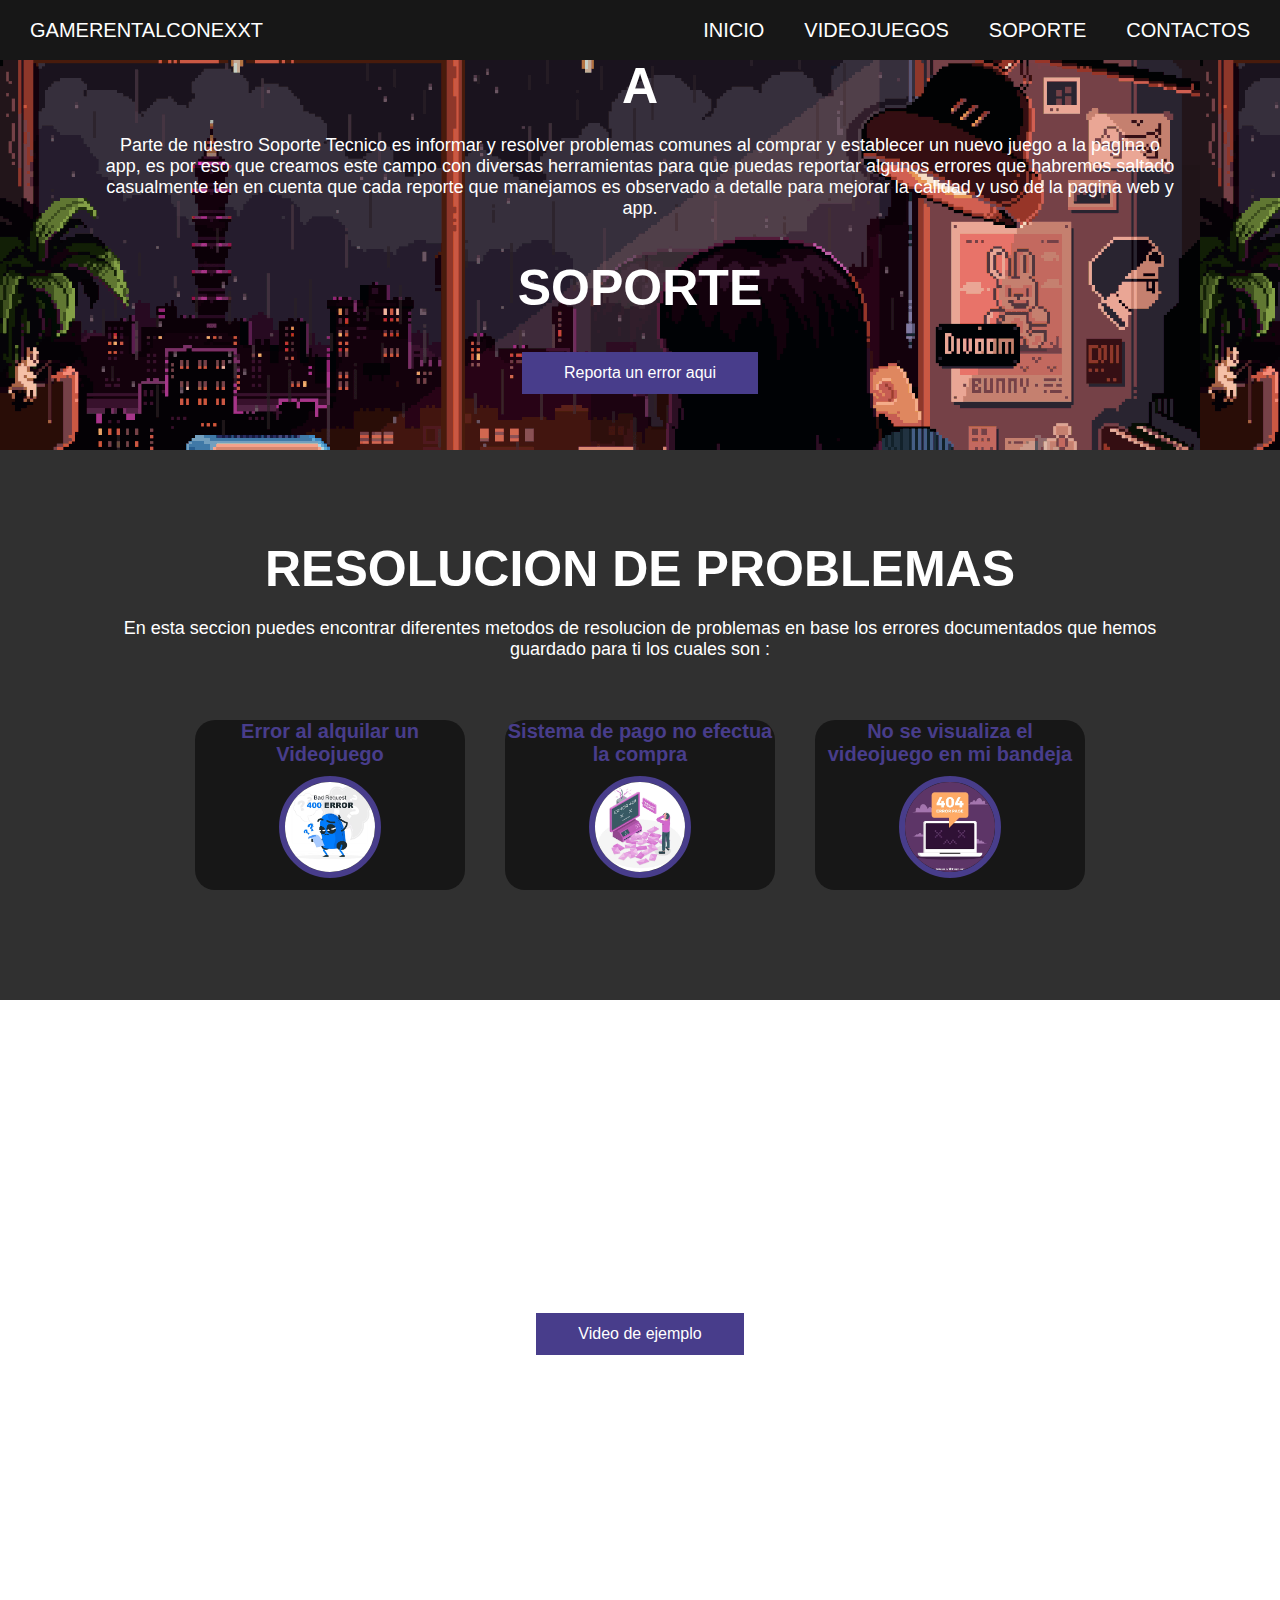
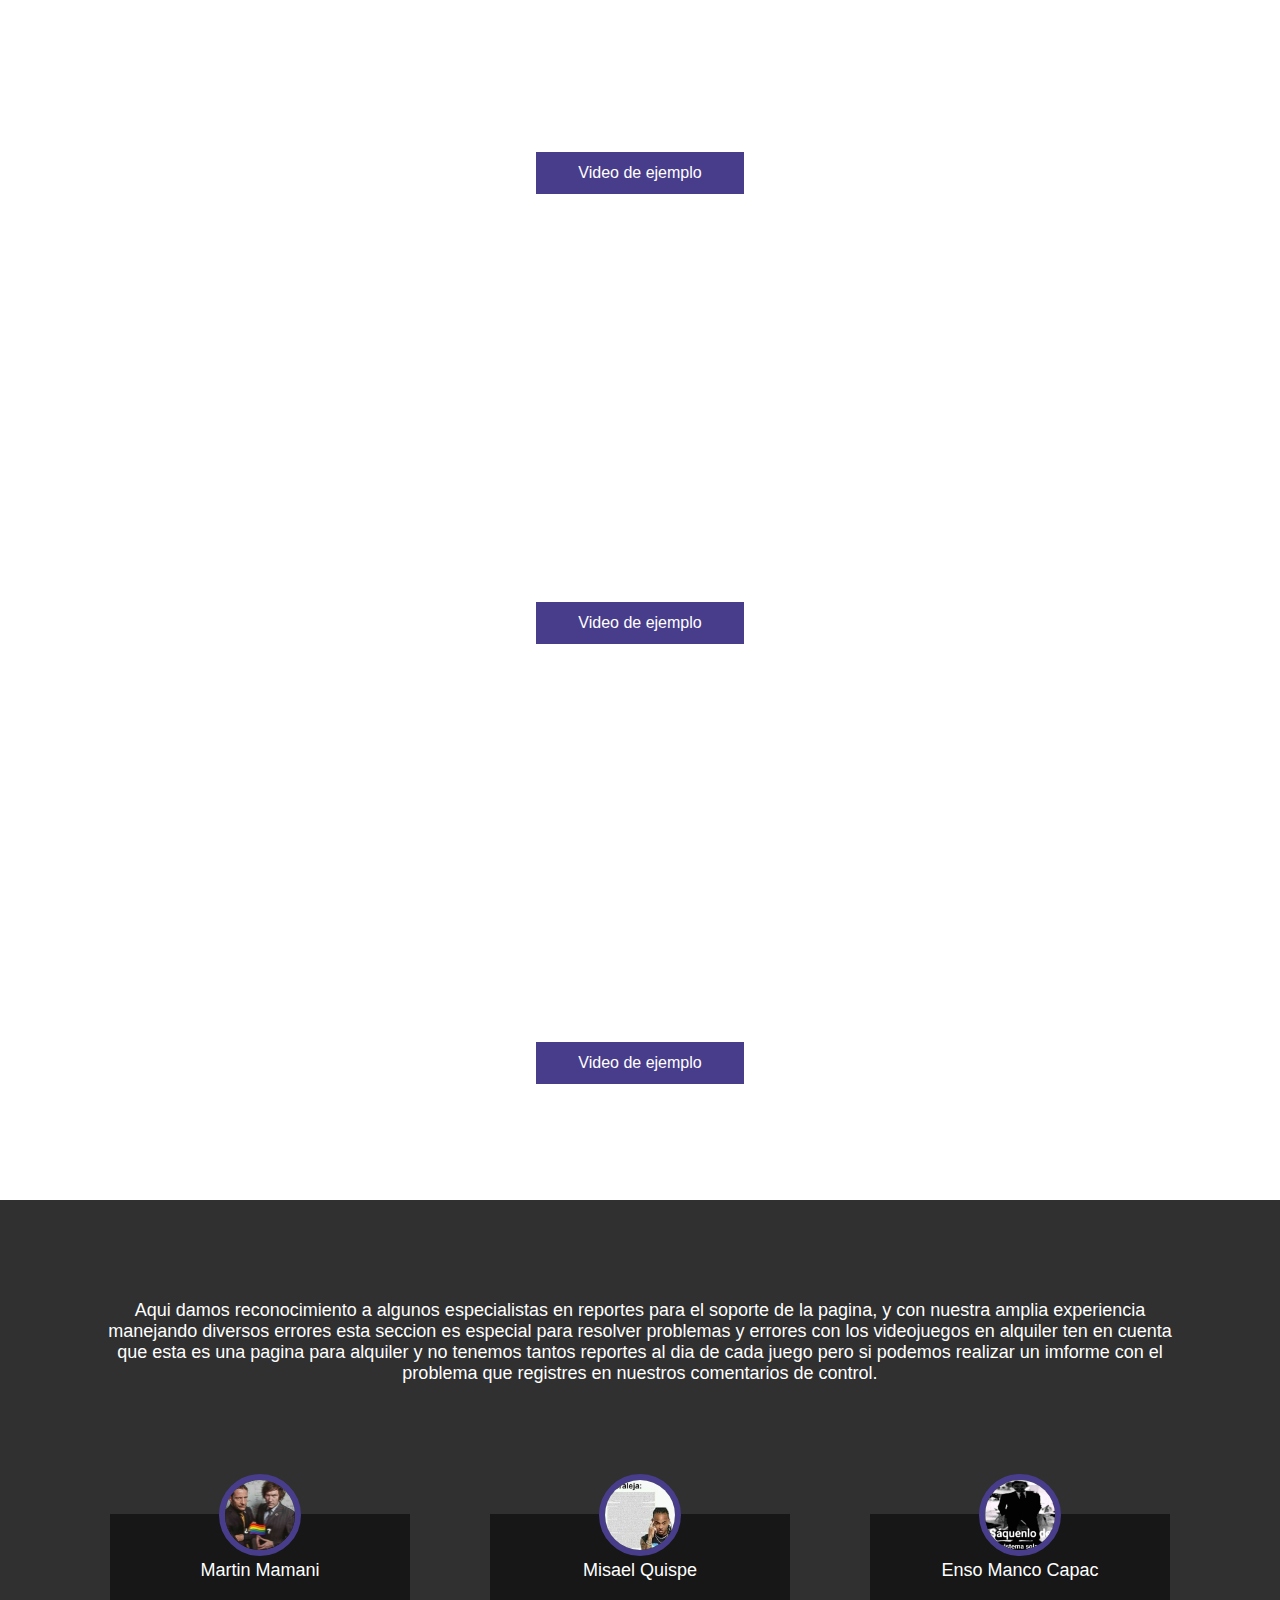
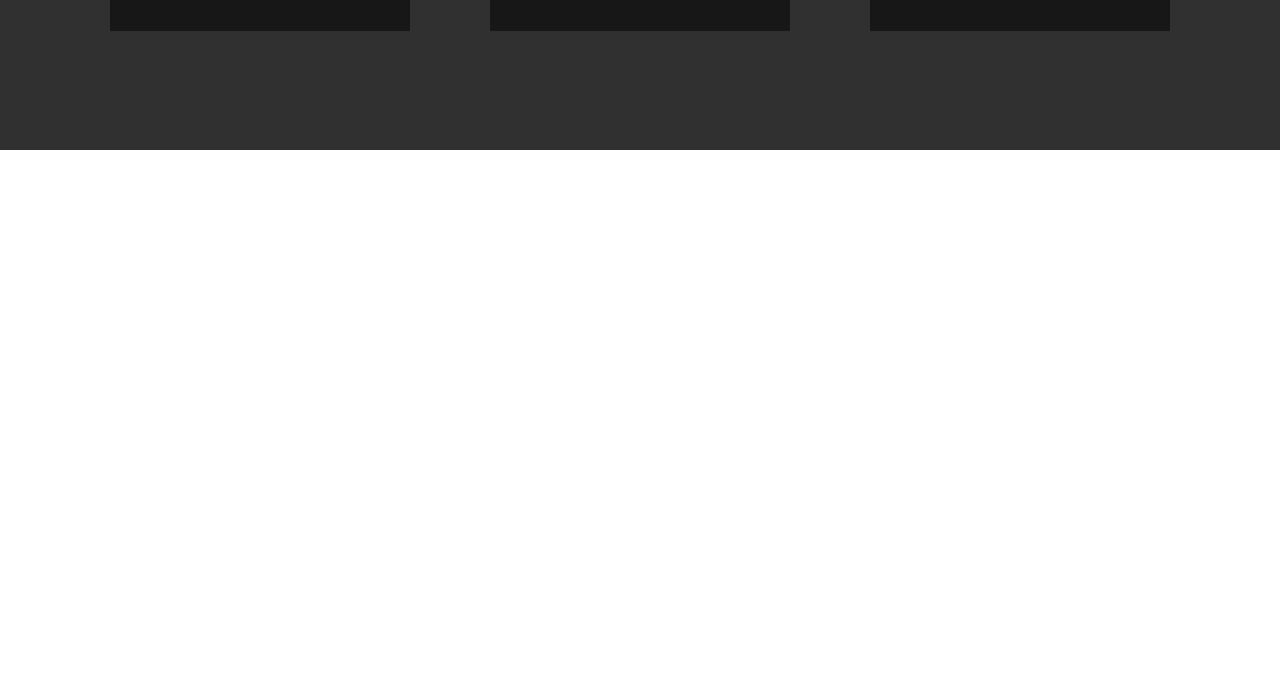
<file: Soporte Tecnico Gamer/index.html>
<!DOCTYPE html>
<html lang="en">

<head>
    <meta charset="UTF-8">
    <meta name="viewport" content="width=device-width, initial-scale=1.0">
    <link rel="stylesheet" href="martinkbro.css">
    <link rel="shortcut icon" href="soporte-tecnico.png" type="image/x-icon">
    <title>Soporte</title>
</head>

<body>
    <div class="head">
        <div class="logo">
            <a href="#">GameRentalConexxt</a>
        </div>
        <nav class="navbar">
            <a href="#">Inicio</a>
            <a href="#">Videojuegos</a>
            <a href="index.html">Soporte</a>
            <a href="#">Contactos</a>
        </nav>
    </div>

    <header class="content header">
        <h2 class="titulo">a </h2>
        <p>Parte de nuestro Soporte Tecnico es informar y resolver problemas comunes al comprar y establecer un
            nuevo juego a la pagina o app, es por eso que creamos este campo
            con diversas herramientas para que puedas reportar algunos errores que habremos saltado casualmente ten
            en cuenta que cada reporte que manejamos es observado a detalle
            para mejorar la calidad y uso de la pagina web y app.
        </p>
        <h2 class="titulo">Soporte</h2>
        <a href="index2.html" class="btn">Reporta un error aqui</a>
    </header>
    
    <section class="content sau">
        <h2 class="titulo">Resolucion de Problemas</h2>
        <p>En esta seccion puedes encontrar diferentes metodos de resolucion de problemas en base los errores
            documentados que hemos guardado para ti
            los cuales son :
        </p>

        <div class="box-container">

            <div class="box">
                <i class="fab fa-angular"></i>
                <h3>Error al alquilar un Videojuego</h3>
                <img src="error.avif" alt="">
            </div>
        
            <div class="box">
                <i class="fab fa-apple"></i>
                <h3>Sistema de pago no efectua la compra</h3>
                <img src="carrito 2.avif" alt="">
            </div>

            <div class="box">
                <i class="fab fa-android"></i>
                <h3>No se visualiza el videojuego en mi bandeja</h3>
                <img src="murio la pc.avif" alt="">
                </p>
            </div>
        </div>
    </section>

    <!-- Contenido de errores para el soporte ... Martin y Misael son kbros-->

    <section class="content price">
        <article class="contain">
            <h2 class="titulo">Instalacion del Videjuego</h2>
            <p>Antes de comenzar, verifica que tu computadora cumpla con los requisitos mínimos del sistema para el
                videojuego.
                Descarga el juego, La instalación puede llevarse a cabo en unos minutos, Después de que la instalación y
                las actualizaciones se completen,
                deberías poder acceder al juego. Esto puede ser a través de un acceso directo en el escritorio, en el
                menú de inicio o desde la biblioteca de la plataforma de distribución.
            </p>
            <a href="index3.html" class="btn">Video de ejemplo</a>
        </article>
    </section>

    <section class="content price">
        <article class="contain">
            <h2 class="titulo">Errores de Software</h2>
            <p>Verificar estos diferentes errores de software, Verificar la integridad de los archivos siempre mantener
                actulizado el juego,
                ajustar el juego, desactivar programas de segundo plano y siempre comprobar la temperatura del hardware
                ya que esto puede provocar problemas con el rendimiento en la PC.
            </p>
            <a href="index4.html" class="btn">Video de ejemplo</a>
        </article>
    </section>

    <section class="content price">
        <article class="contain">
            <h2 class="titulo">Bloqueos de Juego</h2>
            <p>Casi siempre los bloqueos de juegos nos sorprenden ya que antes de comenzar a jugar asegurate de que tu
                computadora
                cumpla con los requisitos minimos que te pide el juego mismo, la capacidad de RAM el procesador y el
                almacenamiento
                requerido para evitar este problema.
            </p>
            <a href="index5.html" class="btn">Video de ejemplo</a>
        </article>
    </section>

    <section class="content price">
        <article class="contain">
            <h2 class="titulo">Problemas con la conexion en linea</h2>
            <p>Casi siempre tenemos estos errores que afectan a la jugabilidad en linea por eso te traemos estos pasos
                para evitar
                este tipo de problemas : Verifica la velocidad de tu Internet, Cierra aplicaciones de segundo plano, Elije servidores cercanos, Conexion por cable. 
            </p>
            <a href="index6.html" class="btn">Video de ejemplo</a>
        </article>
    </section>

    <section class="content about">
        <h2 class="titulo"></h2>
        <p>Aqui damos reconocimiento a algunos especialistas en reportes para el soporte de la pagina, y con nuestra amplia experiencia manejando diversos
            errores esta seccion es especial para resolver problemas y errores con los videojuegos en alquiler ten en cuenta que
            esta es una pagina para alquiler y no tenemos tantos reportes al dia de cada juego pero si podemos realizar
            un imforme con el problema que registres en nuestros comentarios de control.
        </p>
        <div class="box-container2">

            <div class="box">
                <h3></h3>
                <img src="gei.jpg" alt="">
                <p>Martin Mamani</p>
            </div>

            <div class="box">
                <h3></h3>
                <img src="moraleja.jpg" alt="">
                <p>Misael Quispe</p>
            </div>

            <div class="box">
                <h3></h3>
                <img src="XD.jpg" alt="">
                <p>Enso Manco Capac</p>
            </div>
        </div>
    </section>

    <section class="content contact">
        <h2 class="titulo">Contactos</h2>
        <div class="footer-section">
            <div>
                <p>902126289</p>
                <p>Puedes comunicarte a este numero para facilitarnos el reporte y poder atenderte de mejor manera a tus
                    problemas.</p>
            </div>
        </div>
    </section>



</body>

</html>
</file>
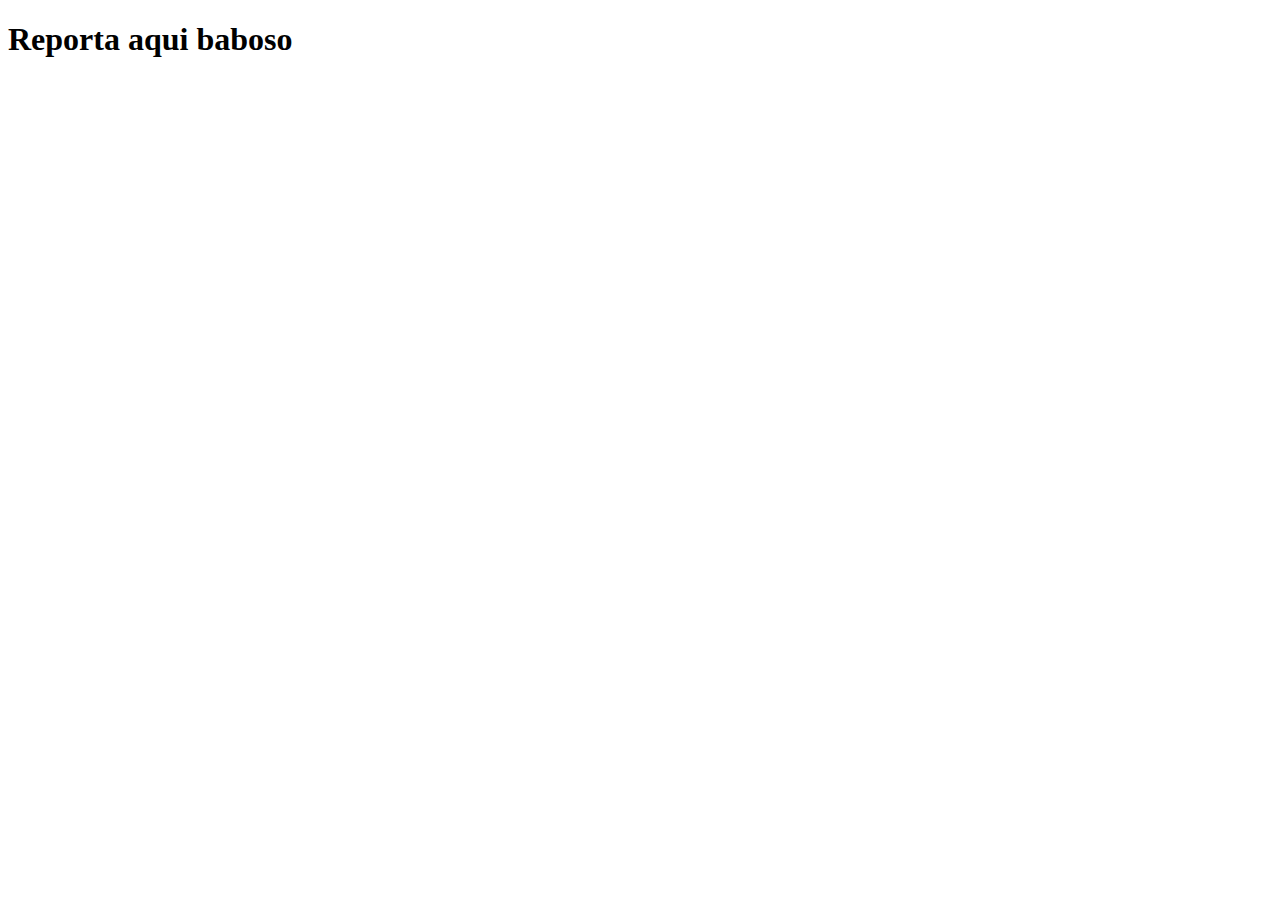
<file: Soporte Tecnico Gamer/index2.html>
<!DOCTYPE html>
<html lang="en">
<head>
    <meta charset="UTF-8">
    <meta name="viewport" content="width=device-width, initial-scale=1.0">
    <link rel="shortcut icon" href="soporte-tecnico.png" type="image/x-icon">
    <title>Bandeja de reportes</title>
</head>
<body>
    <h1>Reporta aqui baboso</h1>
</body>
</html>
</file>
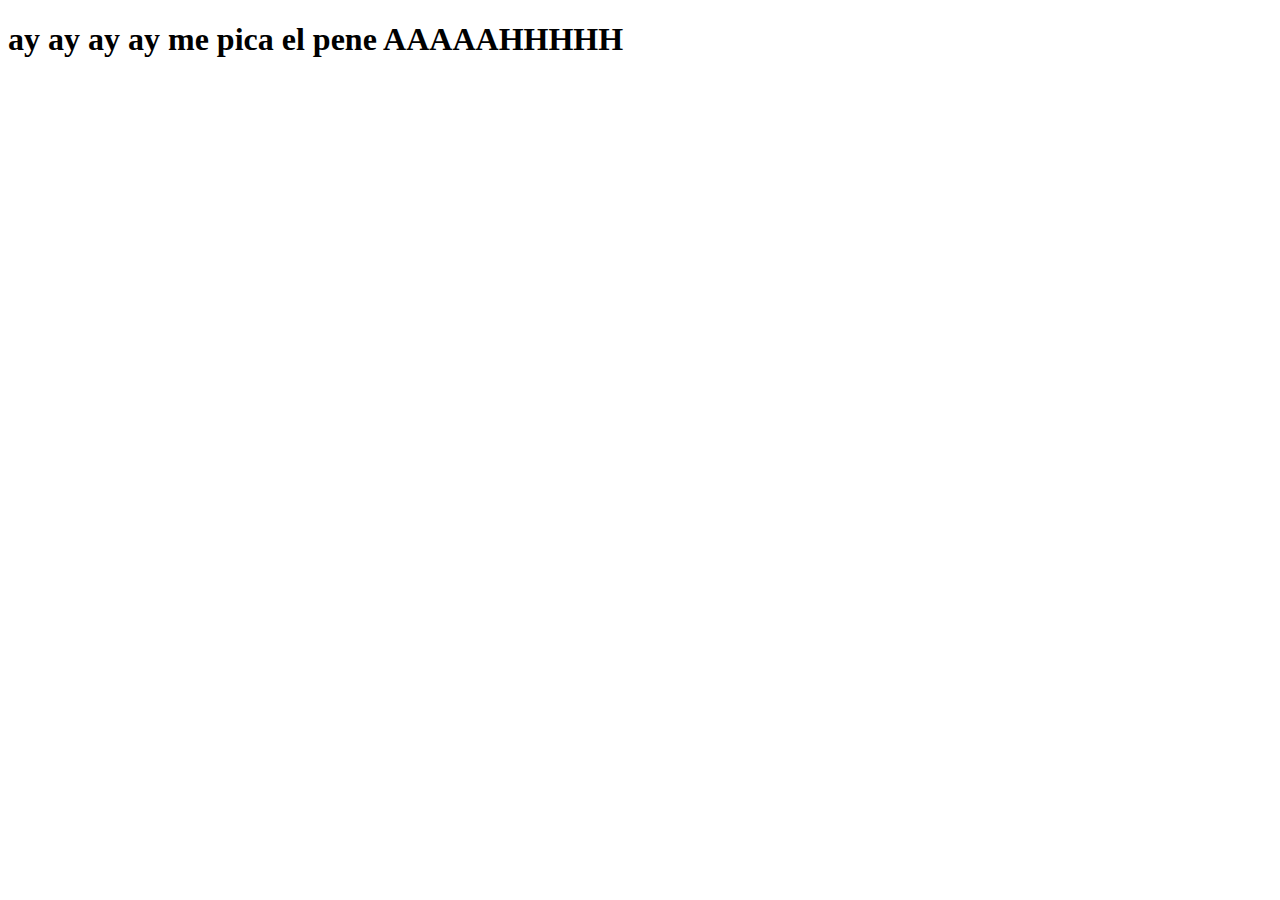
<file: Soporte Tecnico Gamer/index3.html>
<!DOCTYPE html>
<html lang="en">
<head>
    <meta charset="UTF-8">
    <meta name="viewport" content="width=device-width, initial-scale=1.0">
    <link rel="shortcut icon" href="soporte-tecnico.png" type="image/x-icon">
    <title>Document</title>
</head>
<body>
    <h1>ay ay ay ay me pica el pene AAAAAHHHHH</h1>
</body>
</html>
</file>
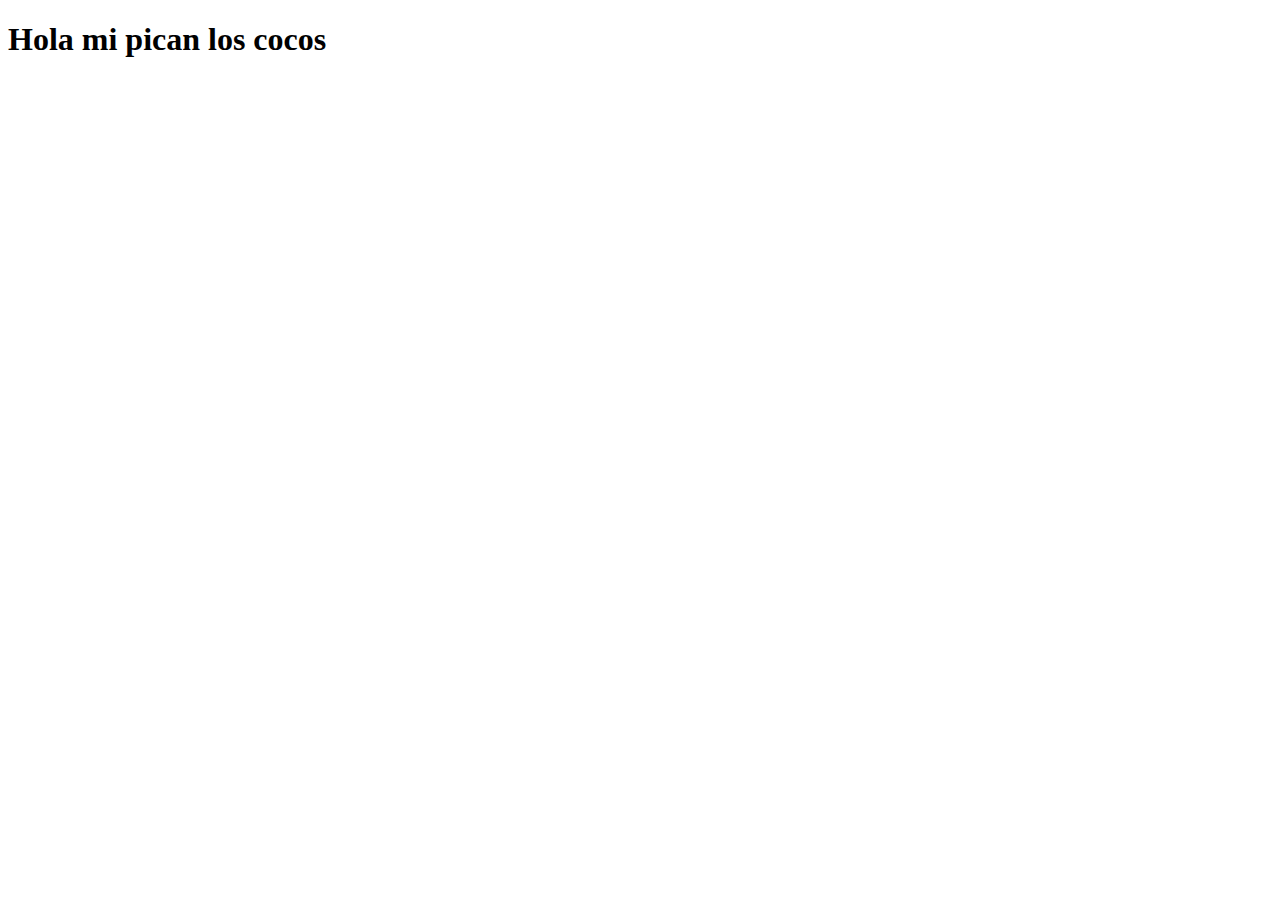
<file: Soporte Tecnico Gamer/index5.html>
<!DOCTYPE html>
<html lang="en">
<head>
    <meta charset="UTF-8">
    <meta name="viewport" content="width=device-width, initial-scale=1.0">
    <link rel="shortcut icon" href="soporte-tecnico.png" type="image/x-icon">
    <title>Document</title>
</head>
<body>
    <h1> Hola mi pican los cocos </h1>
</body>
</html>
</file>
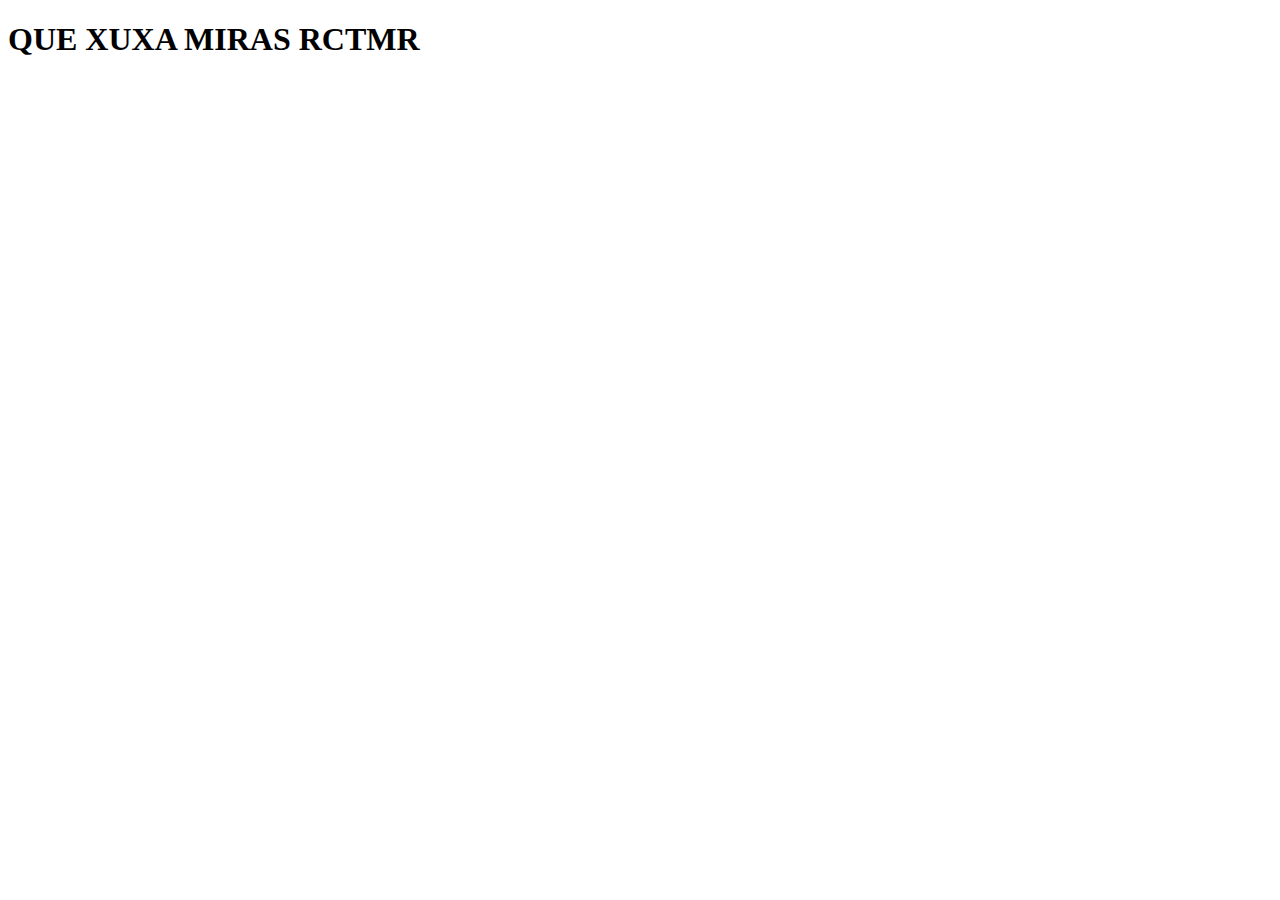
<file: Soporte Tecnico Gamer/index6.html>
<!DOCTYPE html>
<html lang="en">
<head>
    <meta charset="UTF-8">
    <meta name="viewport" content="width=device-width, initial-scale=1.0">
    <link rel="shortcut icon" href="soporte-tecnico.png" type="image/x-icon">
    <title>Document</title>
</head>
<body>
    <h1> QUE XUXA MIRAS RCTMR </h1>
</body>
</html>
</file>
<file: Soporte Tecnico Gamer/martinkbro.css>
body{
    text-align: center;
    font-family: sans-serif;
}

.head {
    display: flex;
    align-items: center;
    justify-content: space-between;
    height: 60px;
    background: #171717;
    position: fixed; 
    width: 100%;
    z-index: 100;
}

* {
    margin: 0;
    padding: 0;
    border: 0;
    font-size: 100%;
    vertical-align: baseline;
}

.navbar {
    display: flex;
    margin-right: 10px;
}

.logo {
    margin-left: 30px;
}

.logo a {
    text-decoration: none;
    color: #fff;
    text-transform: uppercase;
    font-size: 20px;
}

.navbar a {
    display: block;
    padding: 20px 20px;
    color: #fff;
    text-decoration: none;
    text-transform: uppercase;
    font-size: 20px;
}

.navbar a:hover {
    background: darkslateblue;
}

.header {
    background-size: cover;
    background-attachment: fixed;
    text-align: center;
    background: url(flaca.gif)
}


.titulo {
    margin-bottom: 20px;
    font-size: 50px;
    font-weight: 600;
    text-transform: uppercase;
    color: #fff;
}

p {
    margin-bottom: 40px;
    font-size: 18px;
    color: #fff;
    padding: 0 100px;
}

.btn {
    display: inline-block;
    margin-top: 15px;
    padding: 10px 40px;
    border: 2px solid darkslateblue;
    color: #fff;
    text-decoration: none;
    background: darkslateblue;
}

.btn:hover {
    background: none;
}

.content {
    height: 50vh;
    display: flex;
    flex-direction: column;
    justify-content: center;
    align-items: center;
}

.sau {
    padding: 50px 0;
    background: #303030;
}

.box-container .box img{
    height: 90px;
    width: 90px;
    object-fit: cover;
    border-radius: 50%;
    margin-top: 10px;
    border: 6px solid darkslateblue;
}

.box-container {
    display: flex;
    justify-content: center;
    flex-wrap: wrap;
    text-align: center;
}

.box-container .box {
    height: 170px;
    width: 270px;
    background: #171717;
    text-align: center;
    border-radius: 20px;
    box-shadow: 0 5px 5px rgb(0, 0, 0 .3);
    margin: 20px;
}

.box-container .box h3 {
    font-size: 20px;
    color: darkslateblue;
}

.box-container .box p {
    padding: 0 15px;
    font-size: 16px;
}

.price {
    background: url(mario.gif) no-repeat center;
    background-size: cover;
    background-attachment: fixed;
    text-align: center;
}

.about {
    background: #303030;
    padding: 50px 0;
}

.box-container2 {
    display: flex;
    justify-content: center;
    padding-top: 50px;
    flex-wrap: wrap;
}

.box-container2 .box {
    width: 300px;
    padding-bottom: 10px;
    text-align: center;
    box-shadow: 0 5px 5px rgb(0, 0, 0 .3);
    background: #171717;
    margin: 40px 40px; 
}

.box-container2 .box img {
    height: 70px;
    width: 70px;
    object-fit: cover;
    border-radius: 50%;
    margin-top: -50px;
    border: 6px solid darkslateblue;
}

.box-container2 .box h3 {
    font-size: 20px;
    color: darkslateblue;
    padding-top: 10px;
}

.box-container2 .box p {
    font-size: 18px;
    color: #fff;
    padding: 0;
}
 
.contact {
    padding: 50px 0;
    background: #171717;
    background: url(boceto.gif) no-repeat center;
    background-size: cover;
    background-attachment: fixed;
    text-align: center;
}


.footer-section{
    display: flex;
}
</file>
